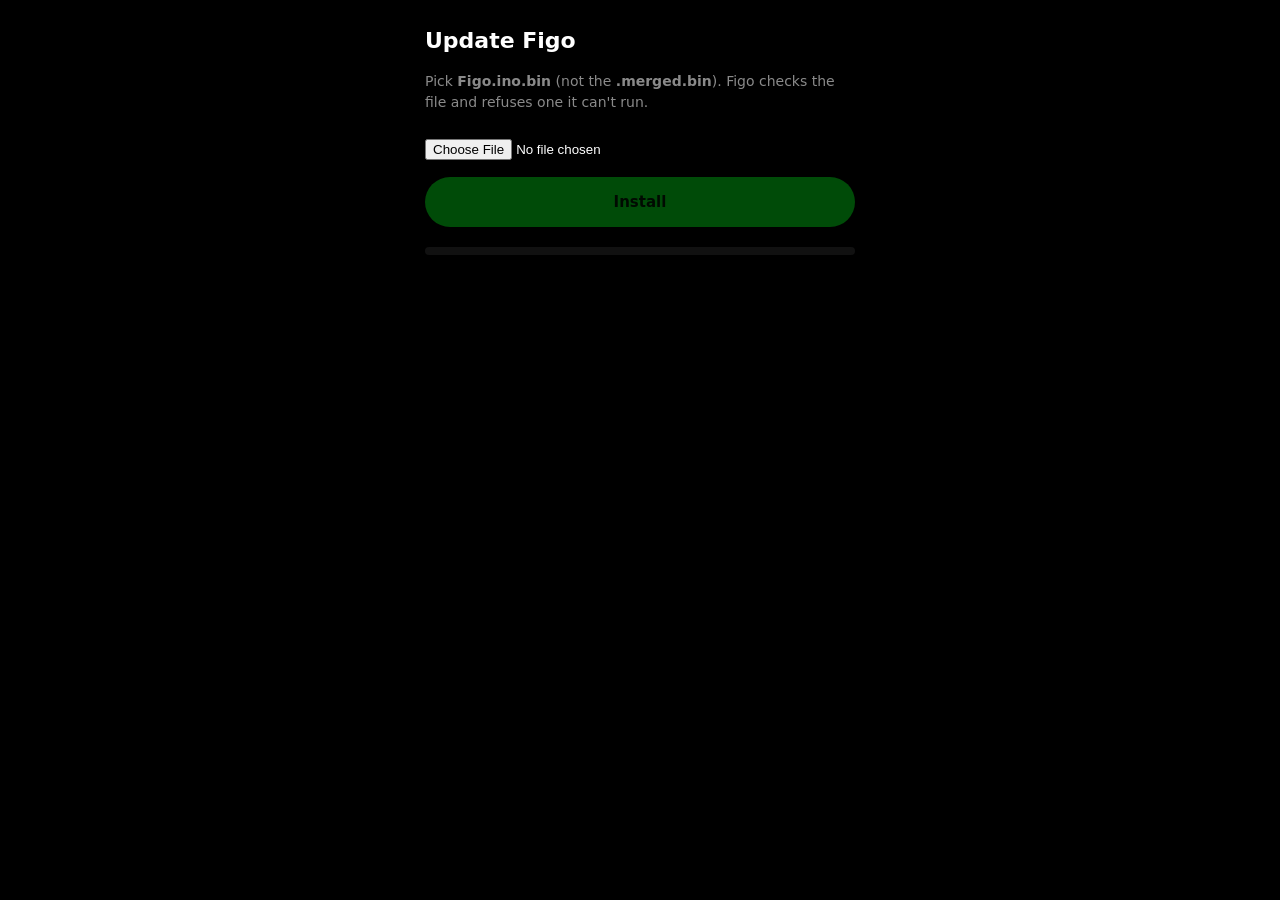
<file: Figo/data/update.html>
<!doctype html>
<html lang="en"><head><meta charset="utf-8">
<meta name="viewport" content="width=device-width,initial-scale=1">
<title>Figo update</title>
<!-- The fallback update page. Deliberately standalone (no app.js, no style.css):
     its whole job is the case where a NEW firmware is healthy but its Update card
     is broken, so it must not depend on anything that can break with the SPA.
     The device checks the image itself; this page only sends it. -->
<style>
body{margin:0;padding:24px 16px;background:#000;color:#fff;font:16px/1.5 system-ui,sans-serif;max-width:430px;margin:auto}
h1{font-size:22px;margin:0 0 8px}p{color:#8a8a8a;font-size:14px}
button{width:100%;padding:16px;border:0;border-radius:999px;background:#00bc16;color:#001a03;font:700 15px system-ui;margin-top:16px}
button:disabled{opacity:.4}
input{width:100%;margin-top:12px;color:#fff}
#bar{height:8px;background:#111;border-radius:4px;margin-top:20px;overflow:hidden}
#fill{height:100%;width:0;background:#00bc16}
#st{color:#fff;min-height:24px;margin-top:12px}
.e{color:#d60307}
</style></head><body>
<h1>Update Figo</h1>
<p>Pick <b>Figo.ino.bin</b> (not the <b>.merged.bin</b>). Figo checks the file and
refuses one it can't run.</p>
<input type="file" id="f" accept=".bin">
<button id="go" disabled>Install</button>
<div id="bar"><div id="fill"></div></div>
<div id="st"></div>
<script>
var $=function(i){return document.getElementById(i)},go=$("go"),st=$("st");
function say(t,e,p){st.textContent=t;st.className=e?"e":"";if(p!=null)$("fill").style.width=p+"%"}
function sl(ms){return new Promise(function(r){setTimeout(r,ms)})}
function gj(u){return fetch(u,{cache:"no-store"}).then(function(r){return r.json()})}
$("f").onchange=function(){go.disabled=!$("f").files[0]};
go.onclick=async function(){
  var f=$("f").files[0];if(!f)return;go.disabled=true;
  try{
    say("Getting Figo ready...",0,0);
    var b=await fetch("/api/ota/begin",{method:"POST"}),j=await b.json();
    if(!b.ok)throw Error(j.error||"Figo refused");
    var s={};for(var i=0;i<60&&s.state!=="ready"&&s.state!=="failed";i++){await sl(500);s=await gj("/api/ota/status")}
    if(s.state!=="ready")throw Error(s.error||"Figo didn't get ready");
    await new Promise(function(ok,no){
      var x=new XMLHttpRequest();x.open("POST","/api/ota/upload?token="+j.token);
      x.setRequestHeader("Content-Type","application/octet-stream");
      x.upload.onprogress=function(e){if(e.lengthComputable){var p=Math.floor(e.loaded/e.total*100);say("Sending... "+p+"%",0,p)}};
      x.onload=function(){var r={};try{r=JSON.parse(x.responseText)}catch(e){}x.status==200?ok():no(Error(r.error||"Upload failed"))};
      x.onerror=function(){no(Error("Lost the connection to Figo"))};x.send(f)});
    say("Checking...",0,100);
    for(i=0;i<120&&s.state!=="done"&&s.state!=="failed";i++){await sl(500);s=await gj("/api/ota/status")}
    if(s.state!=="done")throw Error(s.error||"Figo didn't confirm");
    say("Restarting... this can take a minute.",0,100);await sl(3000);
    for(i=0;i<160;i++){try{var t=await gj("/api/status");if(t.ota_state==="valid"){say("Done. Figo is running v"+t.firmware+".",0,100);return}}catch(e){}await sl(1500)}
    throw Error("Figo hasn't come back. Check its screen.")
  }catch(e){say(e.message,1);go.disabled=false}
};
</script></body></html>
</file>
